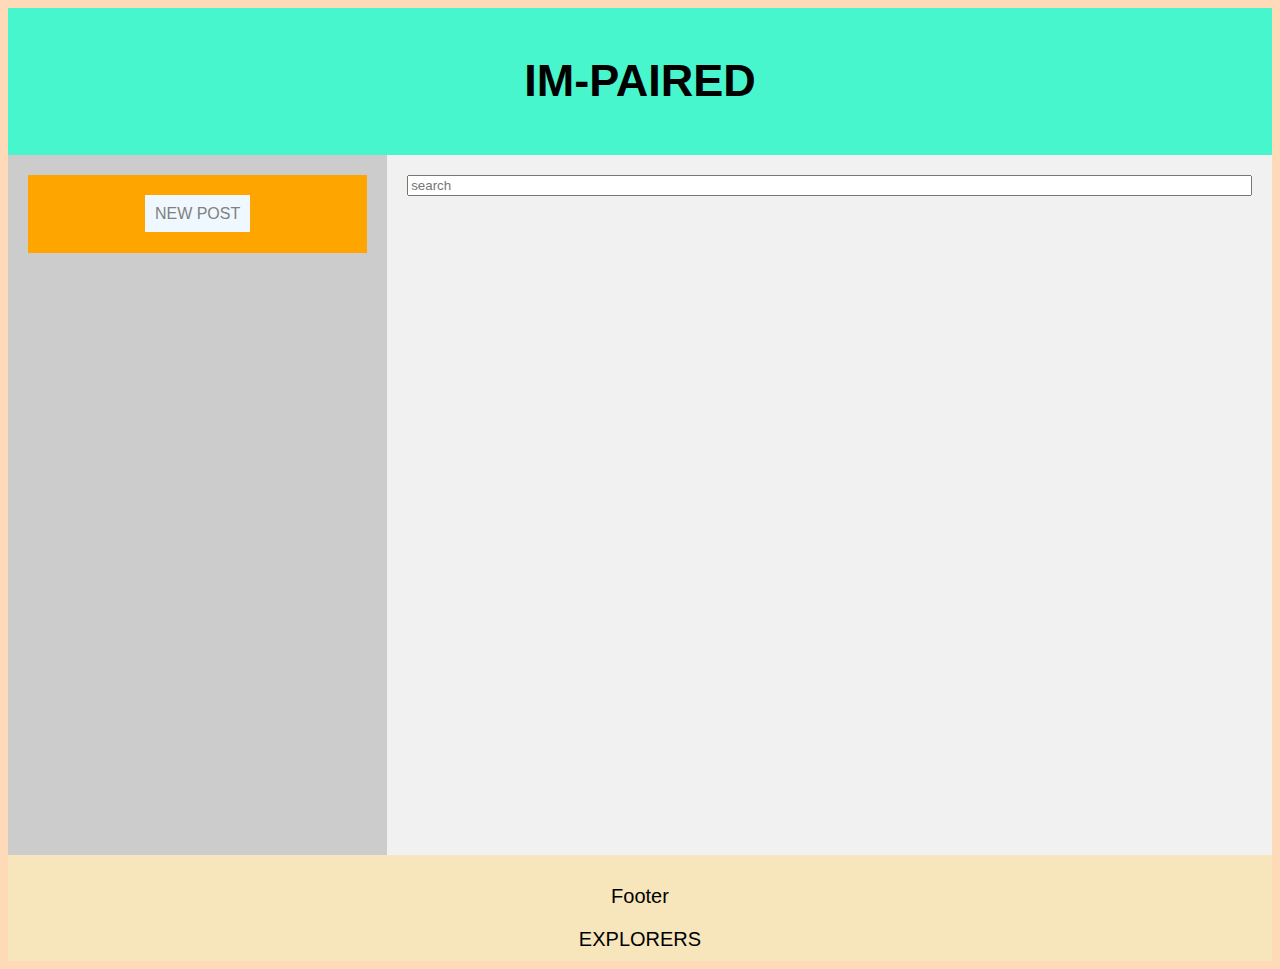
<file: HackMain/hackKU23_frontend/hackKU23_form/index.html>
<!DOCTYPE html>
<html5>
    <head>
        <title>Here & There</title>
        <link rel="stylesheet" href="index.css">
        <link rel="stylesheet" href="postForm.html">
    </head>
    <body>
        <section>
            <header>
                <h2>IM-PAIRED</h2>
              </header>
              
              <section>
                <nav>
                    <section class="header">
                        <a href="postForm.html" class="addBtn">NEW POST</a>
                        
                    </section>
                </nav>
                
                <article>
                    <div>
                        <input type="text" placeholder="search" id="search">
                    </div>
                        <ul id="post">
                            <li><p></p></li>
                        </ul>
                </article>
              </section>
              
              <footer>
                <p>Footer</p>
                <div>
                    <span>EXPLORERS</span>
                </div>
              </footer>
        </section>
        <script src="index.js"></script>
    </body>
</html5>
</file>
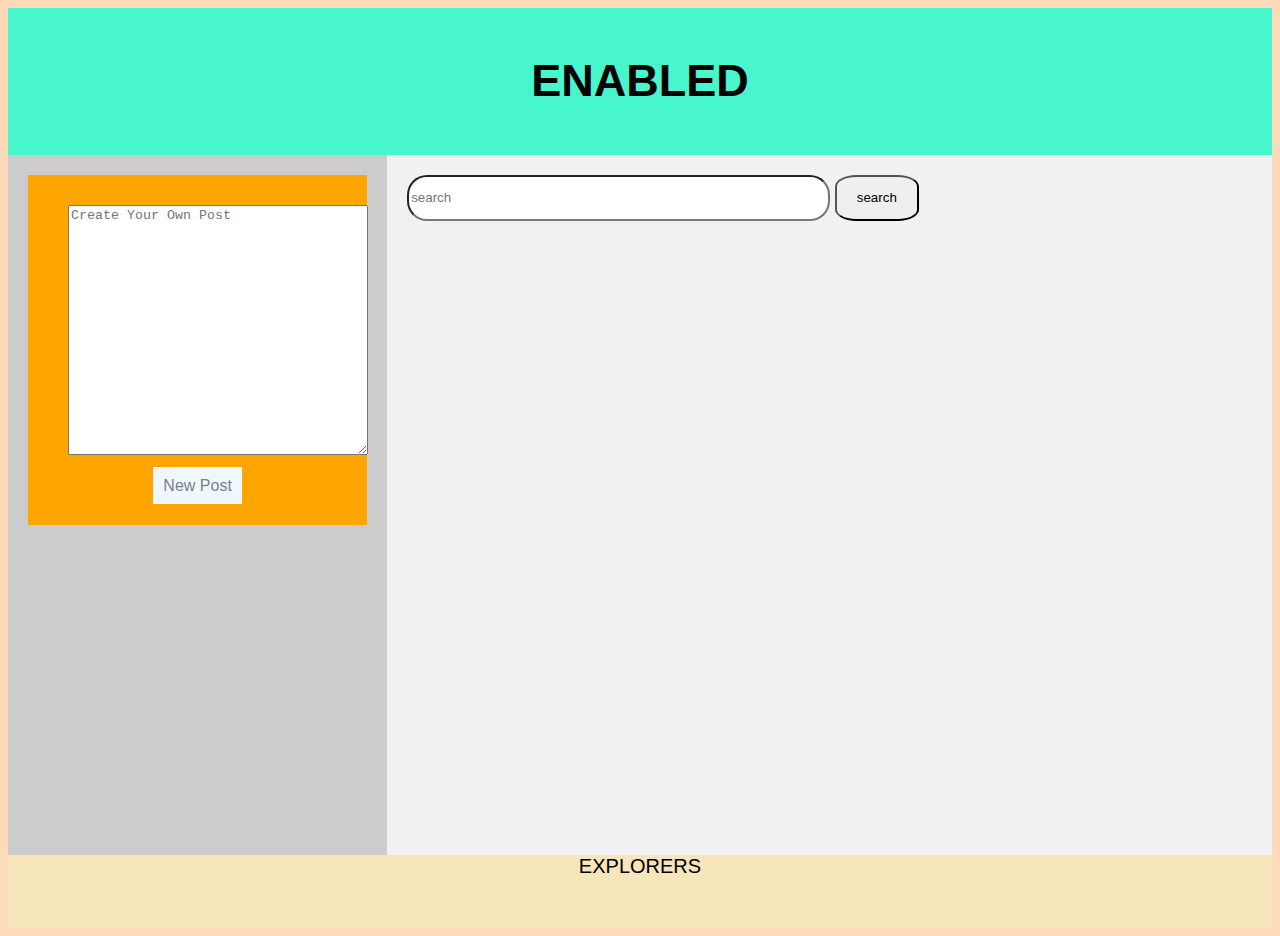
<file: HackMain/hackKU23_frontend/hackKU23_post/index.html>
<!DOCTYPE html>
<html5>
    <head>
        <title>Here & There</title>
        <link rel="stylesheet" href="index.css">
    </head>
    <body>
        <section>
            <header>
                <h2>ENABLED</h2>
              </header>
              
              <section>
                <nav>
                    <section class="header">
                        <textarea id="postInput" type="text" placeholder="Create Your Own Post"></textarea><br><br>
                        <span onclick="addItem()" class="addBtn" id="">New Post</span>
                        
                    </section>
                </nav>
                <section class="post">
                            <input type="text" placeholder="search" id="search"><button>search</button>
                            <ul id="postUl">
            
                            </ul>
                </section>
                
              </section>
              
              <footer>
                <div>
                    <span>EXPLORERS</span>
                </div>
              </footer>
        </section>
        <script src="index.js"></script>
    </body>
</html5>
</file>
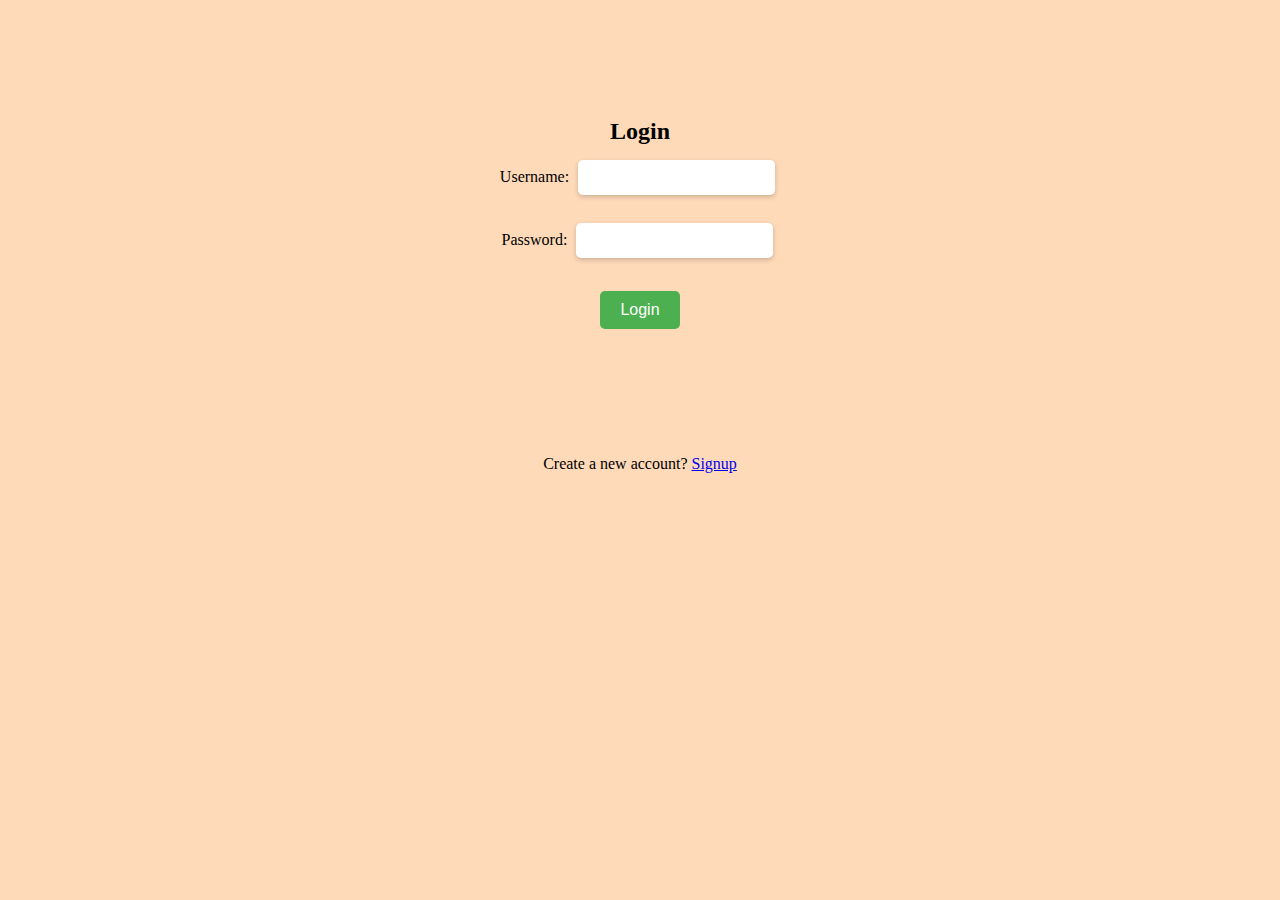
<file: HackMain/hackKU23_frontend/hackKU23_form/login.html>
<!DOCTYPE html>
<html>
<head>
	<title>Login and Signup Page</title>
    <link rel="stylesheet" href="login.css">
    <link rel="stylesheet" href="signup.html">
</head>
<body><section class="login">
    <h2>Login</h2>
	<form>
		<label for="username">Username:</label>
		<input type="text" id="username" name="username"><br><br>
		<label for="password">Password:</label>
		<input type="password" id="password" name="password"><br><br>
		<input type="button" id="button" value="Login" onclick="login()">
	</form>
</section>

<p>Create a new account? <a href="signup.html">Signup</a></p>

<script src="signup.js"></script>
</body>
</html>
</file>
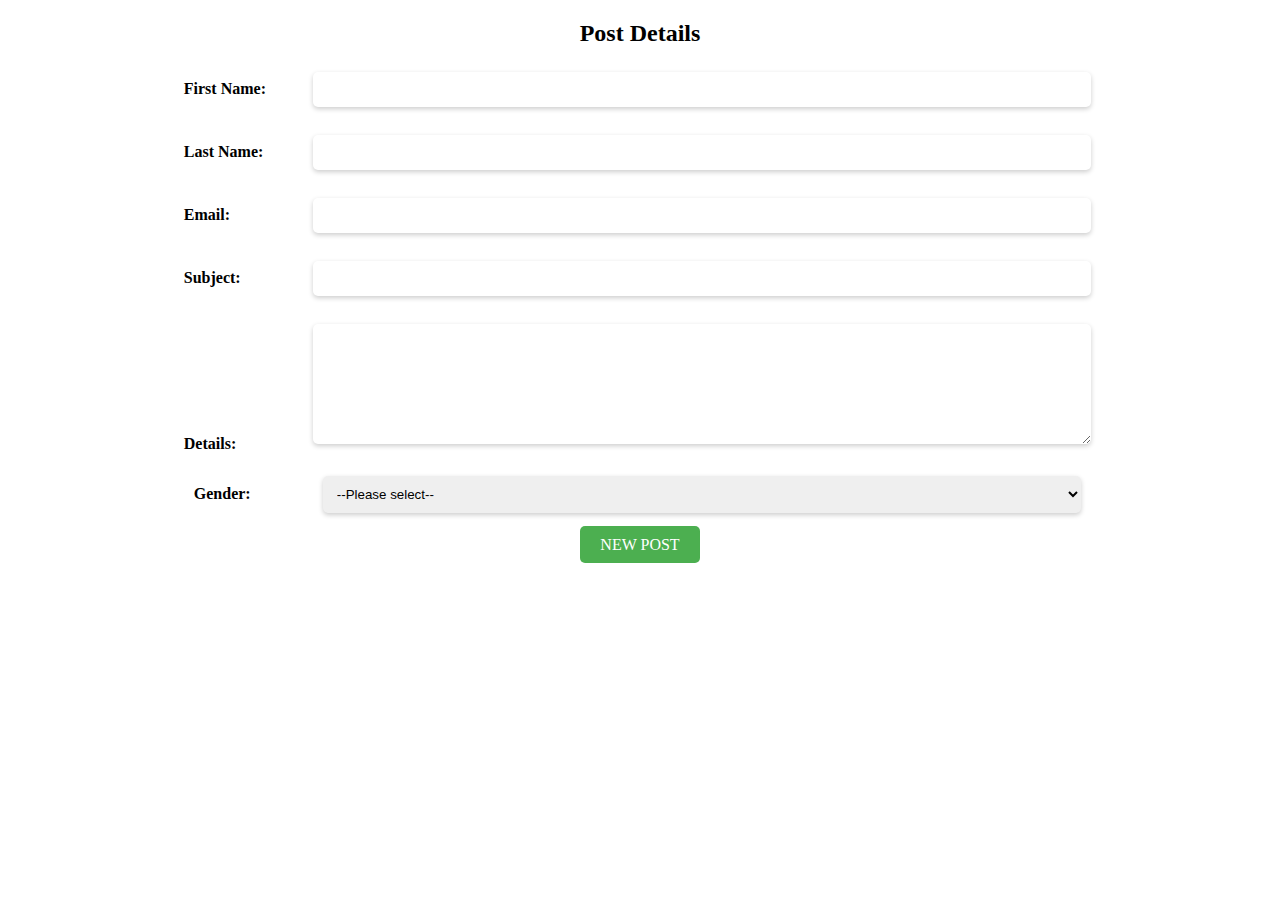
<file: HackMain/hackKU23_frontend/hackKU23_form/postForm.html>
<!DOCTYPE html>
<html>
<head>
	<title>Post Details Form</title>
    <link rel="stylesheet" href="index.html">
    <link rel="stylesheet" href="postForm.css">
</head>
<body>
	<h2>Post Details</h2>
	<form id="postForm">
		<label for="first_name">First Name:</label>
		<input type="text" id="first_name" name="first_name"><br><br>
		<label for="last_name">Last Name:</label>
		<input type="text" id="last_name" name="last_name"><br><br>
		<label for="email">Email:</label>
		<input type="email" id="email" name="email"><br><br>
        <label for="subject">Subject:</label>
		<input type="text" id="subject" name="subject"><br><br>
        <label for="Details">Details:</label>
		<textarea id="details" maxlength="1000" ></textarea><br><br>
		<label for="gender">Gender:</label>
		<select id="gender" name="gender">
			<option value="">--Please select--</option>
			<option value="male">Male</option>
			<option value="female">Female</option>
			<option value="other">Other</option>
		</select><br><br>
		<!-- <input type="submit" value="Submit"> -->
        <a href="index.html"><span onclick="addItem()" class="addBtn" id="">NEW POST</span></a>
	</form>
    <script src="index.js"></script>
</body>
</html>
</file>
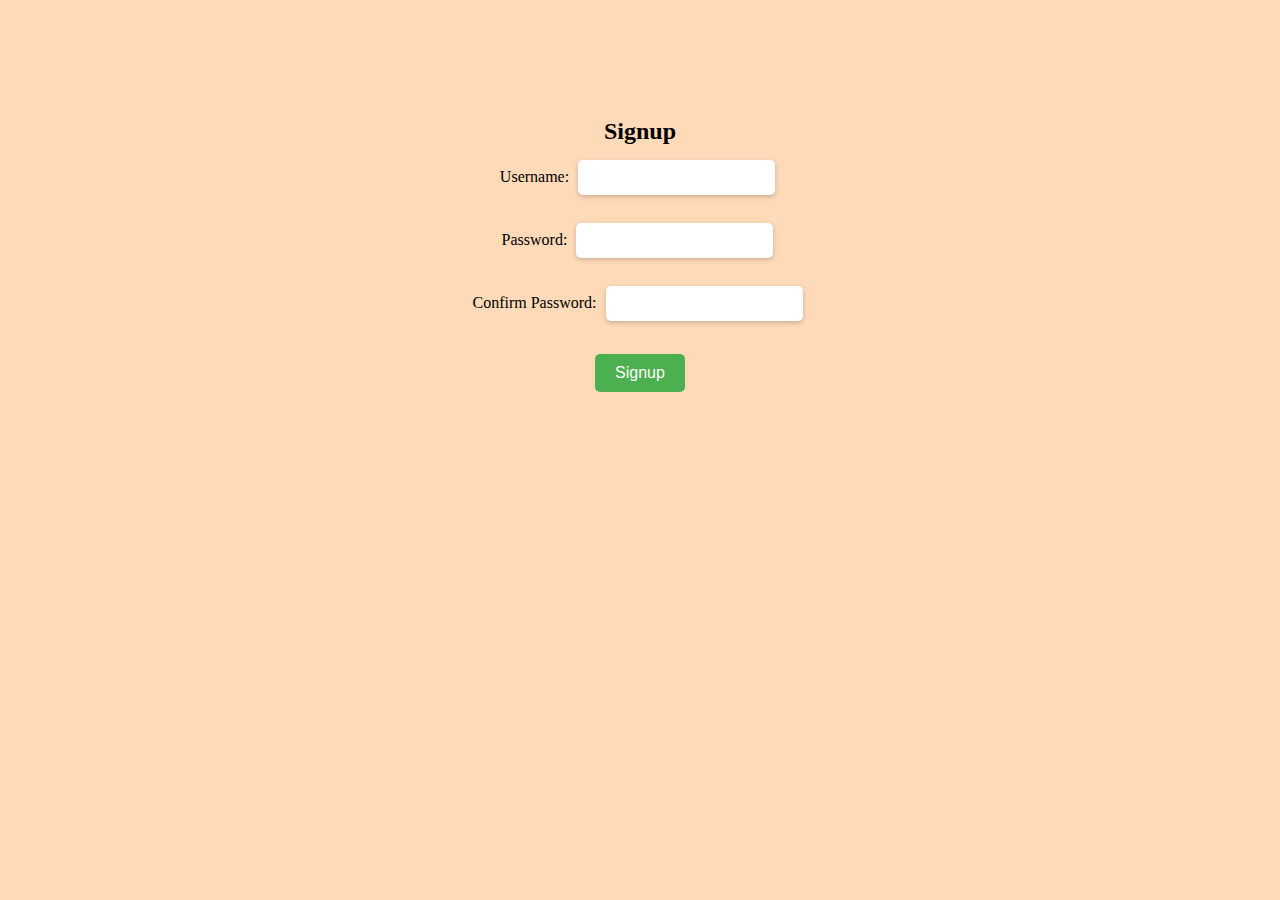
<file: HackMain/hackKU23_frontend/hackKU23_form/signup.html>
<!DOCTYPE html>
<html5>
    <head>
        <title>SIGNUP PAGE</title>
        <link rel="stylesheet" href="login.html">
        <link rel="stylesheet" href="login.css">

    </head>
    <body>
        <section class="signup">
            <h2>Signup</h2>
            <form>
                <label for="new_username">Username:</label>
                <input type="text" id="new_username" name="new_username"><br><br>
                <label for="new_password">Password:</label>
                <input type="password" id="new_password" name="new_password"><br><br>
                <label for="confirm_password">Confirm Password:</label>
                <input type="password" id="confirm_password" name="confirm_password"><br><br>
                <input type="button" id="button" value="Signup" onclick="signup()">
            </form>
        </section>
        
        <script src="signup.js"></script>
    </body>
</html5>
</file>
<file: HackMain/hackKU23_frontend/hackKU23_form/index.css>
* {
    box-sizing: border-box;
  }
  
  body {
    font-family: Arial, Helvetica, sans-serif;
    background-color: #ffdab9;
  }
  
  header {
    background-color: rgb(72, 246, 205);
    padding: 10px;
    text-align: center;
    font-size: 30px;
    color: black;
  }
  
  nav {
    float: left;
    width: 30%;
    height: 700px;
    background: #ccc;
    padding: 20px;
  }
  
  nav ul {
    list-style-type: none;
    padding: 0;
  }
  
  article {
    float: left;
    padding: 20px;
    width: 70%;
    background-color: #f1f1f1;
    height: 700px;
  }
  
  section::after {
    content: "";
    display: table;
    clear: both;
  }

  footer {
    background-color: rgb(247, 229, 188);
    padding: 10px;
    text-align: center;
    color: black;
    font-size: 20PX;
  }

ul{
    margin: 0;
    padding: 0;
}

ul li{
    cursor: pointer;
    position: relative;
    background-color: olivedrab;
    padding: 12px 8px 12px 40px;
    font-size: 18px;
    user-select: none;
}

ul li:nth-child(odd){
    background-color: aqua;
}

.header{
    background-color: orange;
    padding: 30px 40px;
    color: white;
    text-align: center;
}

.header::after{
    content: "";
    display: table;
    clear: both;
}


.addBtn{
    padding: 10px;
    width: 25%;
    background-color: aliceblue;
    color: gray;
    text-align: center;
    font-size: 16px;
    cursor: pointer;
    border-radius: 0;

}

a {
    text-decoration: none;
}

#search {
    width: 100%;
    border-radius: 3px solid grey;
}
</file>
<file: HackMain/hackKU23_frontend/hackKU23_post/index.css>
* {
    box-sizing: border-box;
  }
  
  body {
    font-family: Arial, Helvetica, sans-serif;
    background-color: #ffdab9;
  }
  
  header {
    background-color: rgb(72, 246, 205);
    padding: 10px;
    text-align: center;
    font-size: 30px;
    color: black;
  }
  
  nav {
    float: left;
    width: 30%;
    height: 700px;
    background: #ccc;
    padding: 20px;
  }
  
  nav ul {
    list-style-type: none;
    padding: 0;
  }
  
  .post {
    float: left;
    padding: 20px;
    width: 70%;
    background-color: #f1f1f1;
    height: 700px;
  }

  footer {
    background-color: rgb(247, 229, 188);
    padding: 50px;
    text-align: center;
    color: black;
    font-size: 20PX;
  }

ul{
    margin: 0;
    padding: 0;
}

ul li{
    cursor: pointer;
    position: relative;
    background-color: #ffdab9;
    padding: 12px 8px 12px 40px;
    font-size: 18px;
    user-select: none;
    margin: 8px 0;
}

ul li:nth-child(odd){
    background-color: aqua;
}

.header{
    background-color: orange;
    padding: 30px 40px;
    color: white;
    text-align: center;
}

.header::after{
    content: "";
    display: table;
    clear: both;
}


.addBtn{
    padding: 10px;
    width: 25%;
    background-color: aliceblue;
    color: gray;
    text-align: center;
    font-size: 16px;
    cursor: pointer;
    border-radius: 0;

}

a {
    text-decoration: none;
}

#search{
    width: 50%;
    height: 7%;
    border-radius: 20px;
}

.deleteBtn{
  position: absolute;
  right: 0;
  top: 0;
  padding: 12px 16px;
}

.deleteBtn:hover{
  background-color: red;
  color: black;
}

#postInput {
  width: 300px;
  height: 250px;
  align-items: center;
}

button{
  padding: 5px 10px;
  width: 10%;
  height: 7%;
  margin: 0 5px;
  border-radius: 25%;
}
</file>
<file: HackMain/hackKU23_frontend/hackKU23_form/login.css>
body {
    background-color: #ffdab9;
}
.login {
    width: 400px;
    margin: 0 auto;
    text-align: center;
    padding: 100px 0;
  }

  .signup {
    width: 400px;
    margin: 0 auto;
    text-align: center;
    padding: 100px 0;
  } 
  
  #username, #password, #new_username, #new_password, #confirm_password {
    padding: 10px;
    margin: 5px;
    border: none;
    border-radius: 5px;
    box-shadow: 0px 2px 5px rgba(0, 0, 0, 0.2);
  }
  

#button {
    padding: 10px 20px;
    margin: 10px;
    border: none;
    border-radius: 5px;
    background-color: #4CAF50;
    color: white;
    font-size: 16px;
    cursor: pointer;
  }
  
  /* Style the header */
  h2 {
    text-align: center;
    font-size: 24px;
    margin: 10px;
  }

  p {
    text-align: center;
  }
  
  .alert {
    color: red;
    margin: 10px;
  }
</file>
<file: HackMain/hackKU23_frontend/hackKU23_form/postForm.css>
form {
    margin: 0 auto;
    text-align: center;
  }
  
  /* Style the labels */
  label {
    display: inline-block;
    width: 120px;
    text-align: left;
    font-weight: bold;
  }
  
  #first_name, #last_name, #email, #subject, #details, #gender {
    padding: 10px;
    margin: 5px;
    border: none;
    border-radius: 5px;
    box-shadow: 0px 2px 5px rgba(0, 0, 0, 0.2);
    width: 60%;
  }
  
  /* Style the submit button */
.addBtn {
    padding: 10px 20px;
    margin: 10px;
    border: none;
    border-radius: 5px;
    background-color: #4CAF50;
    color: white;
    font-size: 16px;
    cursor: pointer;
  }

  a {
    text-decoration: none;
  }
  
  /* Style the header */
  h2 {
    text-align: center;
    font-size: 24px;
    margin: 20px;
  }

  textarea {
    width: 900px;
    height: 100px;
  }
</file>
